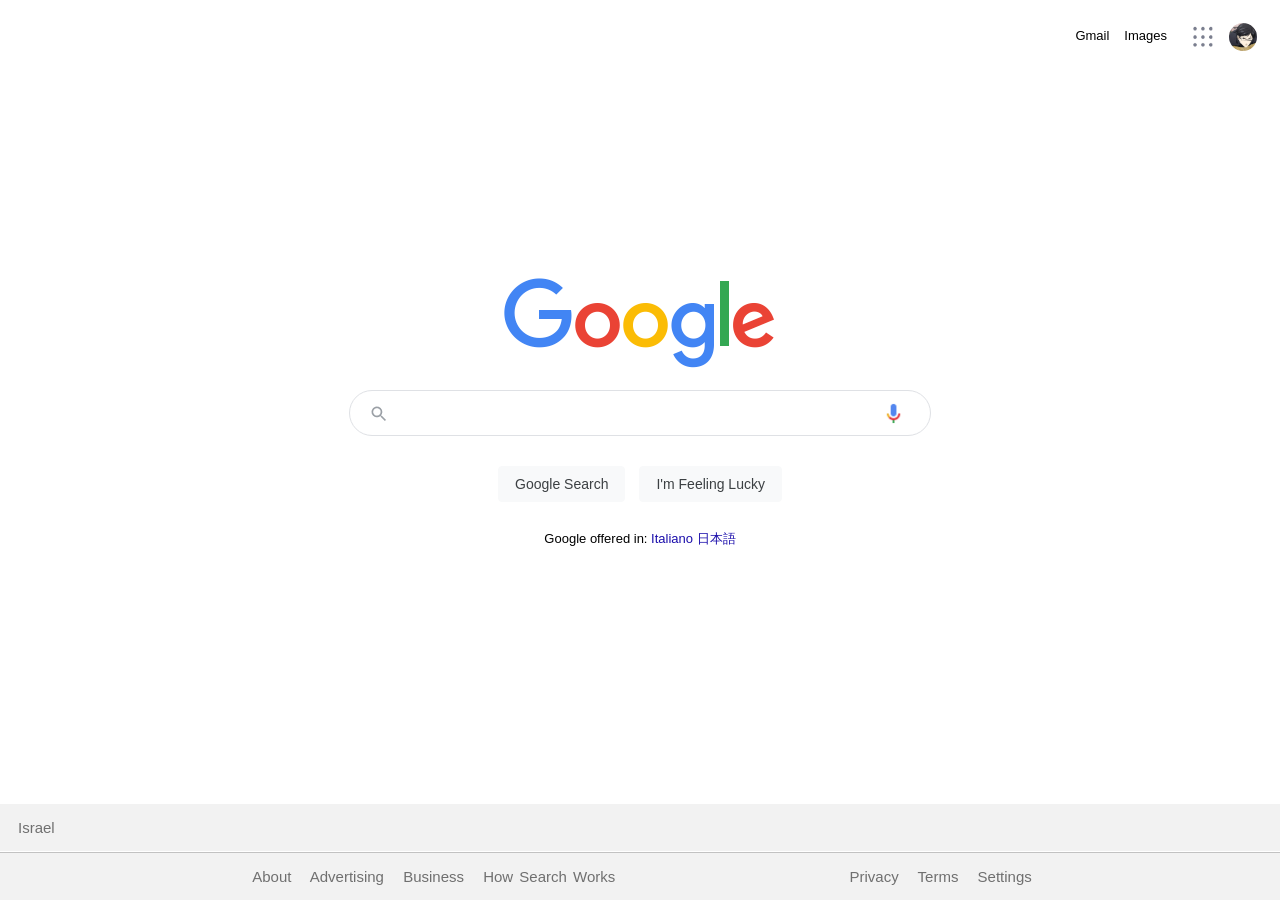
<file: index.html>
<!DOCTYPE html>
<html>
    <head>
        
        <link rel="stylesheet" href="google.css">
    </head>
    <body>
        
    <div class="navBarFlex">
        <div class="navBar">
            <div class="navBar2">
                <div class="navBarGmail">
                    <a href="https://mail.google.com">Gmail</a>
                </div>
                <div class="navBarImages">
                    <a id="Images" href="https://www.google.co.il/imghp?hl=en&ogbl">Images</a>
                </div>
            
                <div class="navBarApps">
                    <a href=""><img src="images/apps.png"></a>
                </div>
                <div class="navBarProfile">
                    <a href="https://github.com/isram8"><img src="images/profile.png"></a>
                </div>
                
            </div>
        </div>
    </div>
        <div style="height: 210px"> </div>
        
            <img src="images/googlelogo.png" alt="Google Logo" class="googleLogo">
        <div class="searchBarWrap">
            <div class="searchBar">

                <img class="searchIcon" src="images/google-search.png" alt="google search icon">
                <input class="search" type="text">
                <img class="voice" src="images/google-microphone.png" alt="voice icon">
                
            </div>
        </div>
        <div class="searchButtonsWrap">
            <div>
                    <input class="searchButtons" type="submit" name="Google Search" value="Google Search">
                    <input class="searchButtons" type="submit" name="I'm Feelin'Lucky" value="I'm Feeling Lucky">
            </div>
        </div>
        <div class="googleLangsText">
            Google offered in: 
            <a id="googleLangsLinks" href="">Italiano</a>
            <a id="googleLangsLinks" href="">日本語</a>
        </div>

        <div class="footerOne">
                Israel
        </div>

        <div class="footerTwo">
            <div class="footerTwoLeft">
                <a href="#">About</a>
                <a href="#">Advertising</a>
                <a href="#">Business</a><a href="3"></a>
                <a href="#" style="word-spacing: 2px;">How Search Works</a><a href="3"></a>
            </div>


            <div class="footerTwoRight">
                <a href="#">Privacy</a>
                <a href="#">Terms</a>
                <a href="#">Settings</a>
            </div>
        </div>
    </body>
</html>
</file>
<file: google.css>
.navBarFlex {
    display: flex;
    align-items: center;
    padding: 6px;
}

.navBar {
    display: inline-block;
    flex-grow: 1;
    min-width: auto;
}

.navBar2 {
    float: right;
    padding-left: 32px;
    box-sizing: border-box;
    height: 48px;
    line-height: normal;
    padding: 0 4px;
    flex: 0 0 auto;
    justify-content: flex-end;
    vertical-align: middle;
    white-space: nowrap;
    -webkit-box-align: center;
    align-items: center;
    display: flex;
    -webkit-user-select: none;
    font-family: Arial, Helvetica, sans-serif;
    font-size: 13px;

}


.navBarGmail {
    padding-right: 15px;
    padding-bottom: 5px;
    
}

.navBarImages {
    padding-right: 15px;
    padding-bottom: 5px;
}

.navBarApps img {
    height: 32px;
    width: 32px;
    padding: 5px
    
}


.navBarApps:hover img {
    
    background-color: rgba(221, 215, 215, 0.87);
    border-radius: 50%;

}


.navBarProfile img {
    height: 28px;
    width: 28px;
    padding: 5px;
    border-radius: 50%;
    
    
    
}

.navBarProfile:hover img {
    box-shadow: 0 1px 6px rgb(32 33 36 / 28%);
    background-color: rgba(221, 215, 215, 0.87);
}



a:link, a:active, a:visited {
    text-decoration: none;
    color: black;
    
}

a:hover {
    text-decoration: underline;
}

.googleLogo {
    display: block;
    margin: auto;
}

.searchBarWrap {
    display: flex;
    justify-content: center;
    padding: 20px;
    padding-bottom: 10px;
}

.searchBar {

    display: flex;
    justify-content: center;
    margin-bottom: 15px;
    align-items: center;
    width: 540px;
    height: 12px;
    padding: 1rem;
    padding-right: 1.5rem;
    border-color: rgba(223,225,229,0);
    border: 1px solid #dfe1e5;
    border-radius: 24px;
    
    
}

.searchBar:hover {
    box-shadow: 0 1px 6px rgb(32 33 36 / 28%);
}


.search {
    display: flex;
    border: none;
    background-color: transparent;
    margin: 0;
    padding: 0;
    color: rgba(0,0,0,.87);
    word-wrap: break-word;
    outline: none;
    flex: 100%;
    -webkit-tap-highlight-color: transparent;    
    height: 34px;
    font-size: 16px;
}

.searchIcon {

    display: flex;
    padding-right: 16px;

}

.voice {
    display: flex;
    cursor: pointer;
    align-items: center;
    border: 0;
    background: transparent;
    outline: none;
    width: 24px;
    height: 24px;
    line-height: 44px;   
}

.searchButtonsWrap {
    display: flex;
    justify-content: center;
    padding-bottom: 23px;
}

.searchButtons {
    display: inline-flex;
    background-color: #f8f9fa;
    border: 1px solid #f8f9fa;
    border-radius: 4px;
    color: #3c4043;
    font-family: arial,sans-serif;
    font-size: 14px;
    padding: 0 16px;
    line-height: 27px;
    height: 36px;
    min-width: 54px;
    text-align: center;
    cursor: pointer;
    user-select: none;
    margin: 5px;
    

}

.searchButtons:hover {
    box-shadow: 0 1px 1px rgb(0 0 0 / 10%);
    background-color: #f8f9fa;
    border: 1px solid #dadce0;
    color: #202124;
} 

.googleLangsText {
    display: block;
    text-align: center;
    font-family: arial,sans-serif;
    
    font-size: small;

}

#googleLangsLinks {
    color: #1a0dab;
}



.footerOne {

    
    position: absolute;
    bottom: 49px;
    width: 97.5%;


    background: #f2f2f2;
    color: rgba(0,0,0,.54);
    font-size: 15px;
    font-family: arial,sans-serif;
    padding: 15px 30px;

    margin-left: -20px;
    
}

.footerTwo {
    
    
    display: flex;
    justify-content: space-evenly;
    position: absolute;
    bottom: 0;
    width: 97.5%;
    border-top: 1px solid;
    background: #f2f2f2;
    color: rgba(0,0,0,.20);
    font-size: 15px;
    font-family: arial,sans-serif;
    padding: 15px 30px;
    margin-left: -20px;
    
    word-spacing: 15px;
    
    
}

.footerTwo a:link {
    
    

    color: rgba(0,0,0,.54);

    
}
</file>
